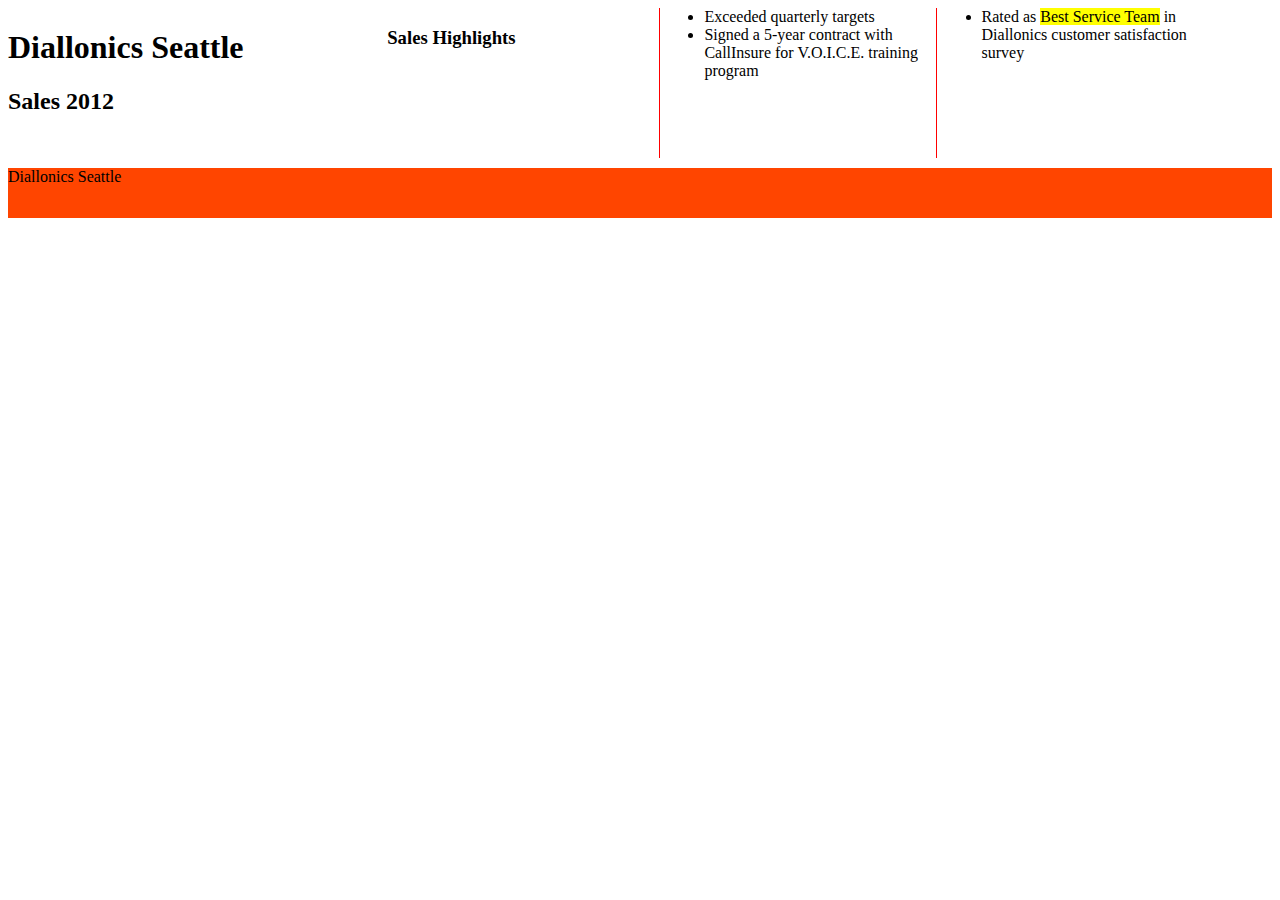
<file: Diallonics.html>
﻿<!doctype html>
<html>
<head>
    <title>Diallonics Seattle</title>
    <style>
        section {
            text-align: left;
            column-count: 3;
            column-gap: 10px;
            column-rule: 1px solid red;
        }

        #header {
            float: left;
            width: 25%;
            height: 150px;
            background-color: white;
            margin-bottom: 10px;
        }

        #content {
            float: left;
            margin-left: 5%;
            width: 65%;
            height: 150px;
            background-color: white;
            margin-bottom: 10px;
        }

        #footer {
            clear: both;
            height: 50px;
            background-color: orangered;
            margin-bottom: 10px;
        }
    </style>
</head>
<body>
    <header id="header">
        <hgroup>
            <h1>Diallonics Seattle</h1>
            <h2>Sales 2012</h2>
        </hgroup>
    </header>
    <section id="content">
        <article>
            <h3>Sales Highlights</h3>
            <ul>
                <li>Exceeded quarterly targets</li>
                <li>Signed a 5-year contract with CallInsure for V.O.I.C.E. training program</li>
                <li>Rated as <mark>Best Service Team</mark> in Diallonics customer satisfaction survey</li>
            </ul>
        </article>
    </section>
    <footer id="footer">
        <time pubdate="pubdate" datetime="March 12, 2013"></time>Diallonics Seattle
    </footer>
</body>
</html>
</file>
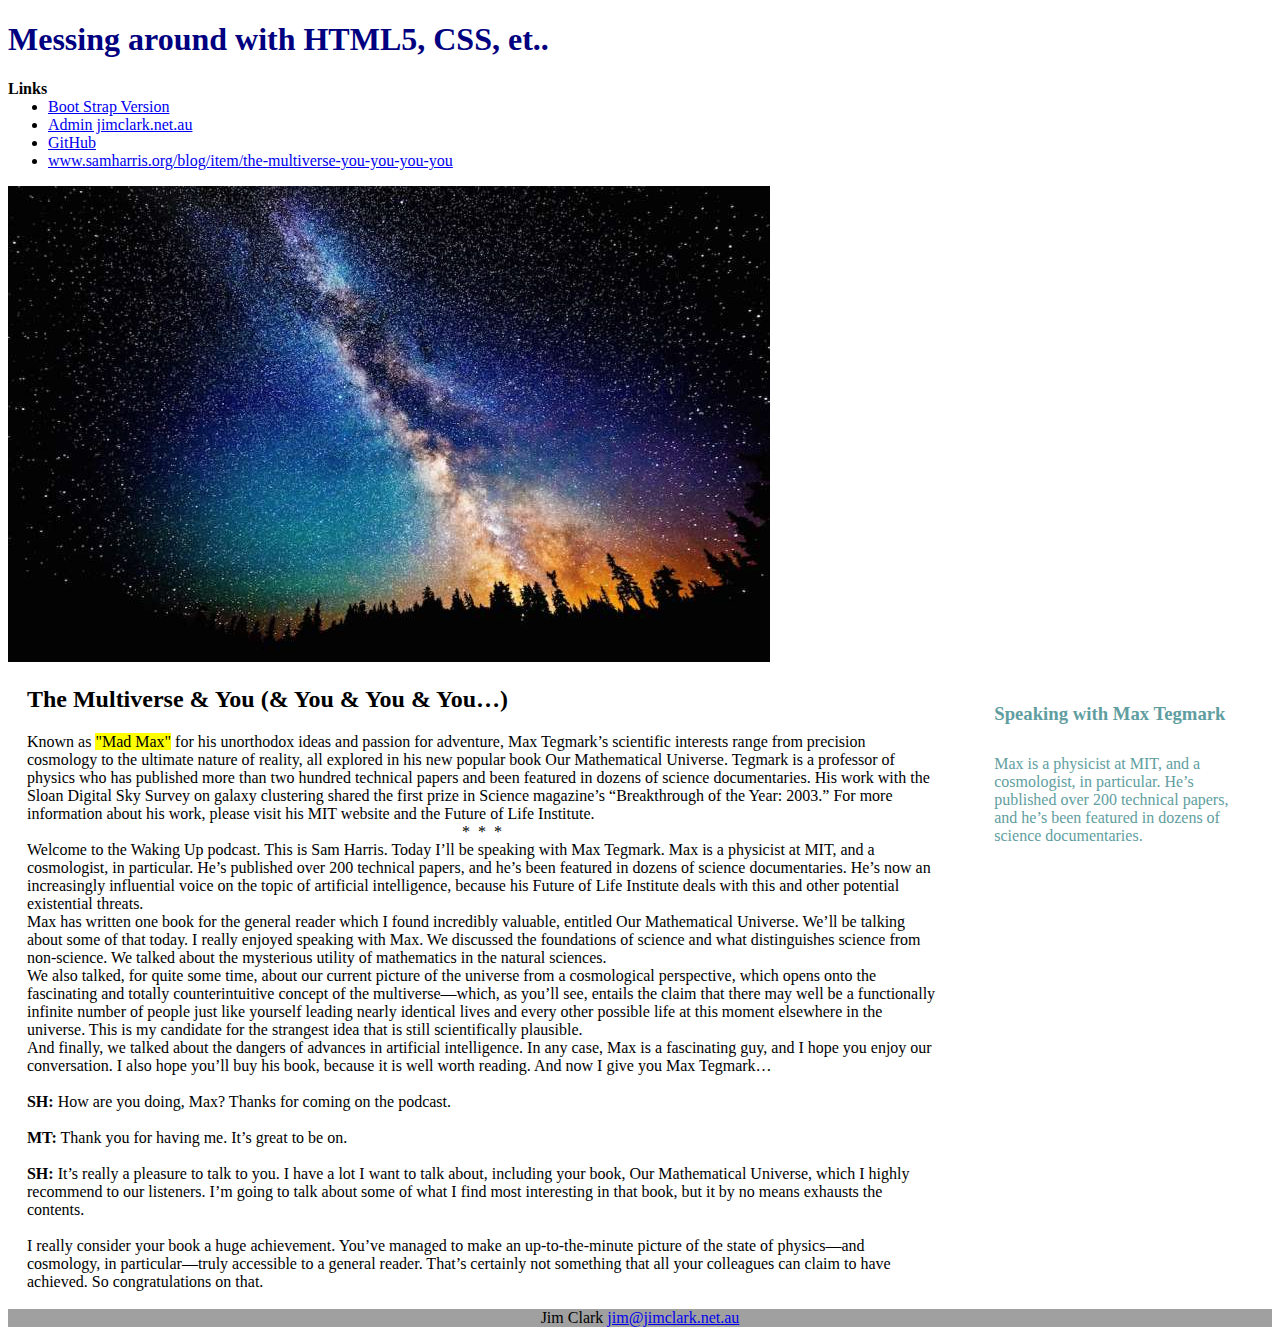
<file: Index_basic.html>
﻿<!DOCTYPE html>
<html>
<head>
    <title>A Blog</title>
	<meta charset="utf-8" />
    <style>
        body{
            font-family:Calibri;
        }
        h1 {
            color: navy;
        }
        article {
          float: left;
          margin: 0 1.5%;
          width: 72%;
        }
        aside {
          color:cadetblue;
          float: right;
          margin: 0 1.5%;
          width: 20%;          
          padding: 6px;
        }   
        h4 {
          margin-top:0px;
          margin-bottom:0px;
          padding-bottom: 0px;  
        }     
        ul {
           padding-top: 0px;   
           margin-top:0px;
        }
        nav {
            padding-top: 0px;   
            margin-top:0px;
        } 
        #thefooter {
            background-color: #a0a0a0;
            text-align: center;

        }   
    </style>
</head>
<body>   
    <header>
        <h1>Messing around with HTML5, CSS, et..</h1>          
        <nav>
            <strong>Links </strong><br />
            <ul>
                <li>
                    <a href="http://www.jimclark.net.au/BootStrap01.html" target="_blank">Boot Strap Version</a>
                </li>
                <li>
                    <a href="https://host07.quick.net.au:8443" target="_blank">Admin jimclark.net.au</a>
                </li>
                <li>
                    <a href="https://github.com/" target="_blank">GitHub</a>
                </li>
                <li>
                    <a href="https://www.samharris.org/blog/item/the-multiverse-you-you-you-you" target="_blank">www.samharris.org/blog/item/the-multiverse-you-you-you-you</a>
                </li>                
            </ul>
        </nav>  
    </header>   
    <div id="page_conent">
        <section>
            <img src="images/skybig_762_476_60_s@1x.jpg" /><br />            
            <article>
                <h2>The Multiverse & You (& You & You & You…)</h2>
                Known as <mark>"Mad Max"</mark> for his unorthodox ideas and passion for adventure, Max Tegmark’s scientific interests range from precision cosmology to the ultimate nature of reality, all explored in his new popular book Our Mathematical Universe. Tegmark is a professor of physics who has published more than two hundred technical papers and been featured in dozens of science documentaries. His work with the Sloan Digital Sky Survey on galaxy clustering shared the first prize in Science magazine’s “Breakthrough of the Year: 2003.” For more information about his work, please visit his MIT website and the Future of Life Institute.
                <br />
                <center>*&nbsp;  *&nbsp;  *</center>
                Welcome to the Waking Up podcast. This is Sam Harris. Today I’ll be speaking with Max Tegmark. Max is a physicist at MIT, and a cosmologist, in particular. He’s published over 200 technical papers, and he’s been featured in dozens of science documentaries. He’s now an increasingly influential voice on the topic of artificial intelligence, because his Future of Life Institute deals with this and other potential existential threats.
                <br />
                Max has written one book for the general reader which I found incredibly valuable, entitled Our Mathematical Universe. We’ll be talking about some of that today. I really enjoyed speaking with Max. We discussed the foundations of science and what distinguishes science from non-science. We talked about the mysterious utility of mathematics in the natural sciences.
                <br />
                We also talked, for quite some time, about our current picture of the universe from a cosmological perspective, which opens onto the fascinating and totally counterintuitive concept of the multiverse—which, as you’ll see, entails the claim that there may well be a functionally infinite number of people just like yourself leading nearly identical lives and every other possible life at this moment elsewhere in the universe. This is my candidate for the strangest idea that is still scientifically plausible.
                <br />
                And finally, we talked about the dangers of advances in artificial intelligence. In any case, Max is a fascinating guy, and I hope you enjoy our conversation. I also hope you’ll buy his book, because it is well worth reading. And now I give you Max Tegmark…
                <br /><br />
                <strong>SH:</strong> How are you doing, Max? Thanks for coming on the podcast.
                <br /><br />
                <strong>MT:</strong> Thank you for having me. It’s great to be on.
                <br /><br />
                <strong>SH:</strong> It’s really a pleasure to talk to you. I have a lot I want to talk about, including your book, Our Mathematical Universe, which I highly recommend to our listeners. I’m going to talk about some of what I find most interesting in that book, but it by no means exhausts the contents.
                <br /><br />
                I really consider your book a huge achievement. You’ve managed to make an up-to-the-minute picture of the state of physics—and cosmology, in particular—truly accessible to a general reader. That’s certainly not something that all your colleagues can claim to have achieved. So congratulations on that.
                <br /><br />
            </article>            
            <aside>
            </aside>
            <aside>
                <h3>Speaking with Max Tegmark</h3>
            </aside>
            <aside>
                Max is a physicist at MIT, and a cosmologist, in particular. He’s published over 200 technical papers, and he’s been featured in dozens of science documentaries. <br /><br />
            </aside>
        </section>
    </div>  
    <div style="clear: both;">
        <footer id="thefooter">
            <span aria-hidden="true" data-icon="&#x21dd;"></span>
            Jim Clark <a href="mailto:jim@jimclark.net.au?Subject=Contact from website" target="_top">jim@jimclark.net.au</a>
        </footer> 
    </div>
    
</body>
</html>
</file>
